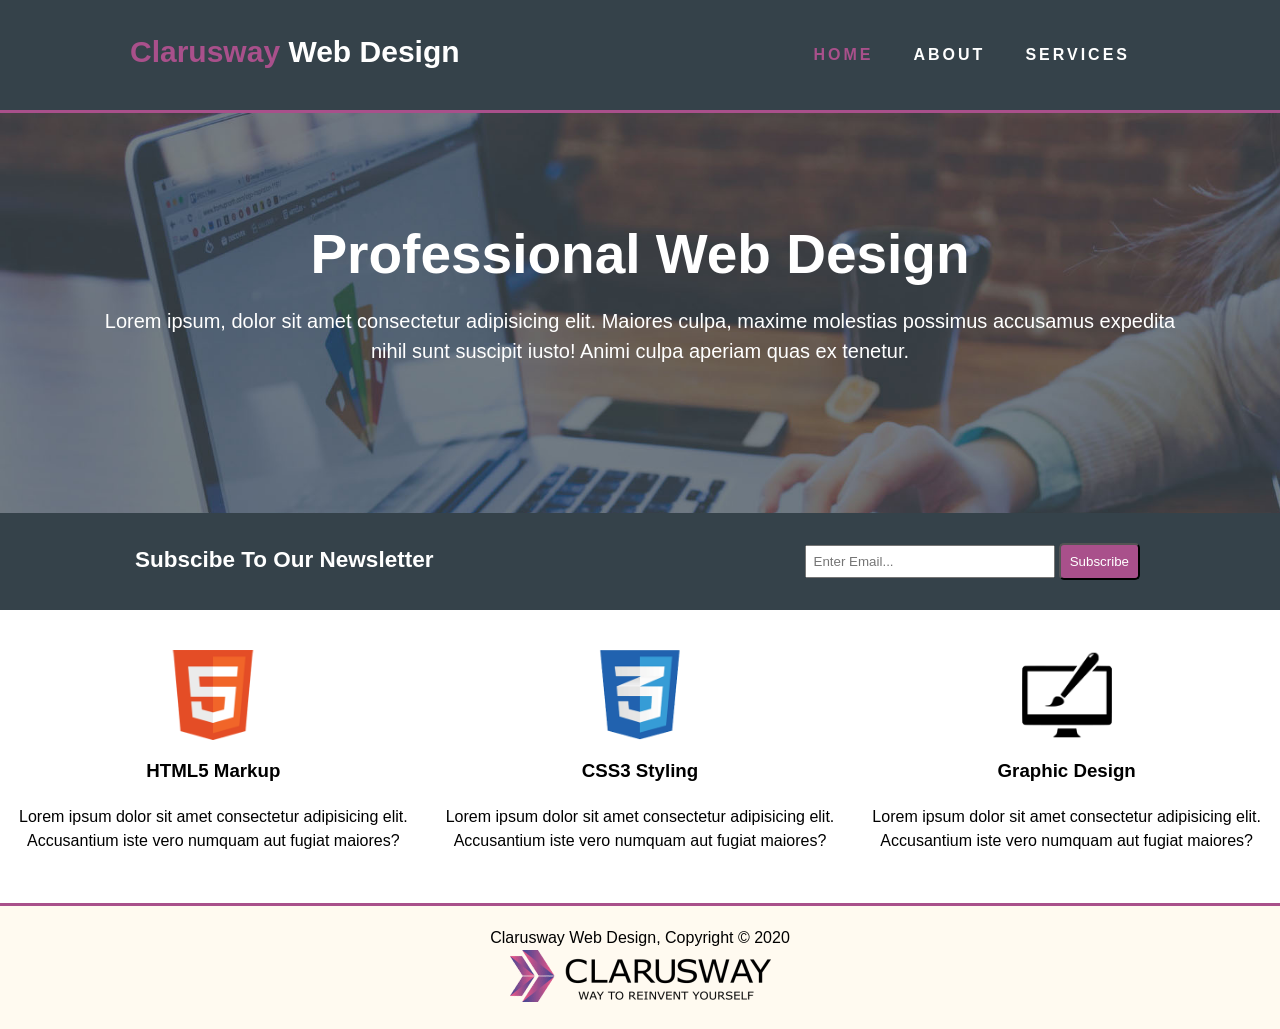
<file: index.html>
<!DOCTYPE html>
<html lang="en">

<head>
  <meta charset="UTF-8">
  <meta name="viewport" content="width=device-width, initial-scale=1.0">
  <title>Website Page Design Demo</title>
  <link rel="stylesheet" href="style.css">
</head>

<body>
  <nav>
    <div class="container clearfix">
      <div class="left-nav">
        <p id="nav-heading"><span>Clarusway</span> Web Design</p>
      </div>
      <div class="nav-links">
        <ul>
          <li class="nav-item"> <a href="index.html" target="_blank" class="nav-link" id="plink">Home</a></li>
          <li class="nav-item"><a href="about.html" target="_blank" class="nav-link">About</a></li>
          <li class="nav-item"><a href="services.html" target="_blank" class="nav-link">Services</a></li>
        </ul>
      </div>
    </div>
  </nav>
  <header>
    <section id="bg-img">
      <div class="heading">

        <h1>Professional Web Design</h1>
        <p>Lorem ipsum, dolor sit amet consectetur adipisicing elit. Maiores culpa, maxime molestias possimus accusamus
          expedita nihil sunt suscipit iusto! Animi culpa aperiam quas ex tenetur.</p>
      </div>
    </section>
    <section>
      <div class="subscribe-newsletter">
        <div class="subscribe">
          <h2>Subscibe To Our Newsletter</h2>
        </div>
        <div class="e-mail">
          <label for="e_mail">
            <input type="email" name="email" id="e_mail" placeholder="Enter Email...">
          </label>
          <input type="submit" value="Subscribe">
        </div>
      </div>
    </section>
  </header>
  <main class="content">
    <div class="img-container">
      <img src="./img/logo_html.png" alt="logo_html">
      <h3>HTML5 Markup</h3>
      <p>Lorem ipsum dolor sit amet consectetur adipisicing elit. Accusantium iste vero numquam aut fugiat maiores?</p>
    </div>
    <div class="img-container">
      <img src="./img/logo_css.png" alt="logo_css3">
      <h3>CSS3 Styling</h3>
      <p>Lorem ipsum dolor sit amet consectetur adipisicing elit. Accusantium iste vero numquam aut fugiat maiores?</p>
    </div>
    <div class="img-container">
      <img src="./img/logo_brush.png" alt="logo_brush">
      <h3>Graphic Design</h3>
      <p>Lorem ipsum dolor sit amet consectetur adipisicing elit. Accusantium iste vero numquam aut fugiat maiores?</p>
    </div>
  </main>
  <footer>
    <span>Clarusway Web Design, Copyright © 2020</span>
    <a href="https://clarusway.com/"><img src="./img/clarusway_logo.png" alt="clarusway_logo" id="footer-img"></a>
  </footer>
</body>

</html>
</file>
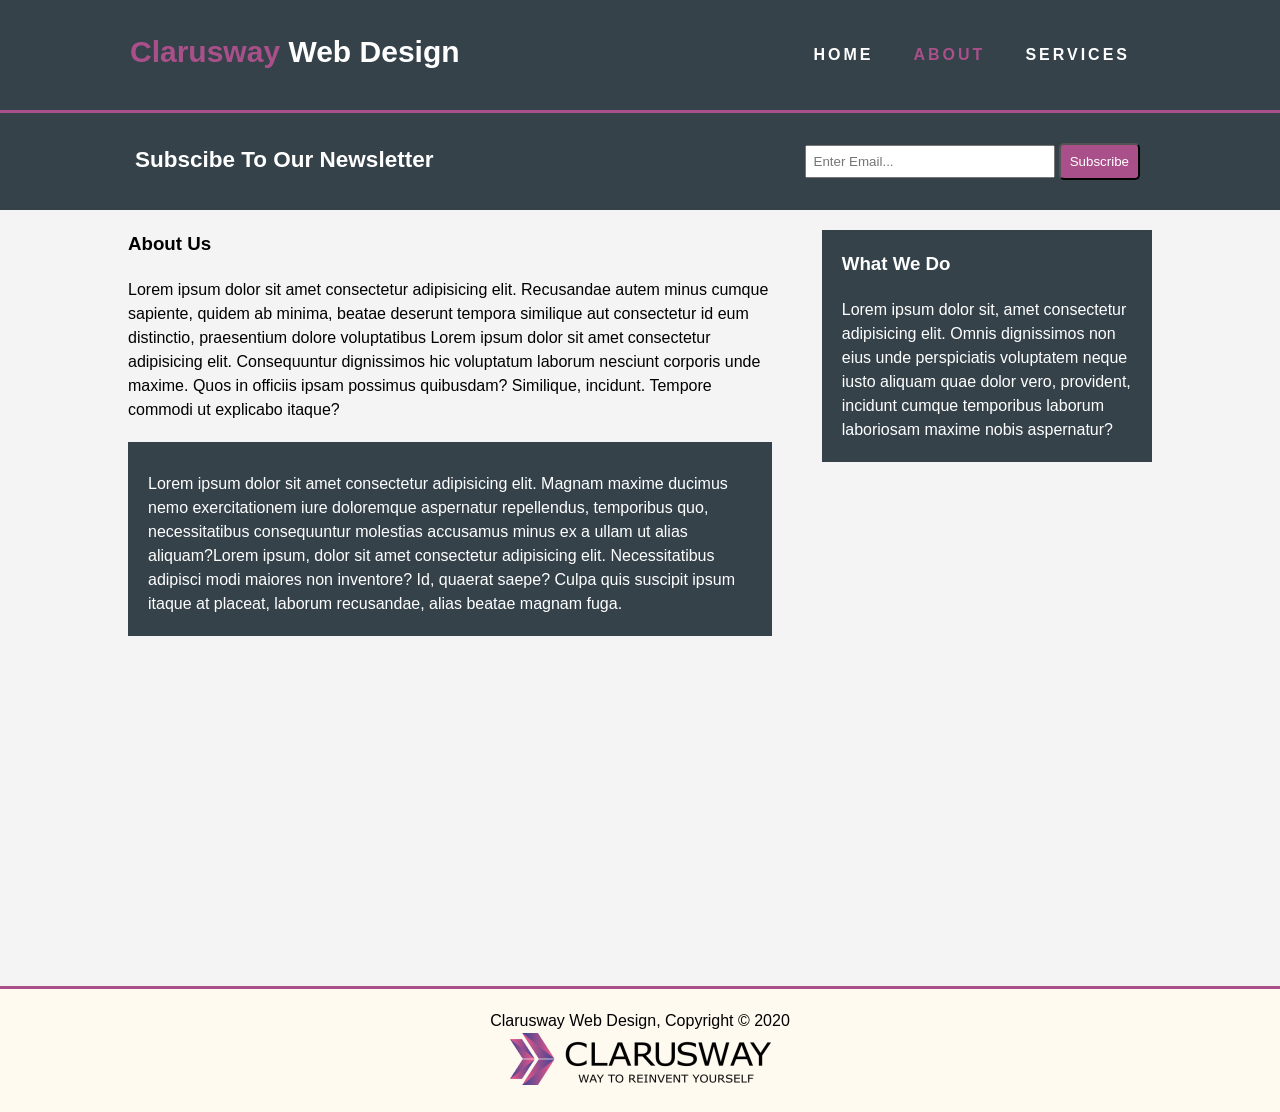
<file: about.html>
<!DOCTYPE html>
<html lang="en">

<head>
  <meta charset="UTF-8">
  <meta name="viewport" content="width=device-width, initial-scale=1.0">
  <title>About</title>
  <link rel="stylesheet" href="style.css">
</head>

<body class="about-body">
  <nav>
    <div class="container clearfix">
      <div class="left-nav">
        <p id="nav-heading"><span>Clarusway</span> Web Design</p>
      </div>
      <div class="nav-links">
        <ul>
          <li class="nav-item"> <a href="index.html" target="_blank" class="nav-link">Home</a></li>
          <li class="nav-item"><a href="about.html" target="_blank" class="nav-link" id="about-link">About</a></li>
          <li class="nav-item"><a href="services.html" target="_blank" class="nav-link">Services</a></li>
        </ul>
      </div>
    </div>
  </nav>
  <section>
    <div class="subscribe-newsletter">
      <div class="subscribe">
        <h2>Subscibe To Our Newsletter</h2>
      </div>
      <div class="e-mail">
        <label for="e_mail">
          <input type="email" name="email" id="e_mail" placeholder="Enter Email...">
        </label>
        <input type="submit" value="Subscribe">
      </div>
    </div>
  </section>
  <section class="blog">
    <div class="about-us">
      <h3>About Us</h3>
      <p>Lorem ipsum dolor sit amet consectetur adipisicing elit. Recusandae autem minus cumque sapiente, quidem ab
        minima, beatae deserunt tempora similique aut consectetur id eum distinctio, praesentium dolore voluptatibus
        Lorem ipsum dolor sit amet consectetur adipisicing elit. Consequuntur dignissimos hic voluptatum laborum
        nesciunt corporis unde maxime. Quos in officiis ipsam possimus quibusdam? Similique, incidunt. Tempore commodi
        ut explicabo itaque?

      </p>
      <div class="dark">
        <p>Lorem ipsum dolor sit amet consectetur adipisicing elit. Magnam maxime ducimus nemo exercitationem iure
          doloremque aspernatur repellendus, temporibus quo, necessitatibus consequuntur molestias accusamus minus ex a
          ullam ut alias aliquam?Lorem ipsum, dolor sit amet consectetur adipisicing elit. Necessitatibus adipisci modi
          maiores non inventore? Id, quaerat saepe? Culpa quis suscipit ipsum itaque at placeat, laborum recusandae,
          alias
          beatae magnam fuga.</p>
      </div>
    </div>

    <div class="sidebar">
      <div class="sidebar-dark">
        <h3>What We Do</h3>
        <p>Lorem ipsum dolor sit, amet consectetur adipisicing elit. Omnis dignissimos non eius unde perspiciatis
          voluptatem neque iusto aliquam quae dolor vero, provident, incidunt cumque temporibus laborum laboriosam
          maxime
          nobis aspernatur?</p>
      </div>
    </div>
  </section>
  <footer>
    <span>Clarusway Web Design, Copyright © 2020</span>
    <a href="https://clarusway.com/"><img src="./img/clarusway_logo.png" alt="clarusway_logo" id="footer-img"></a>
  </footer>


</body>

</html>
</file>
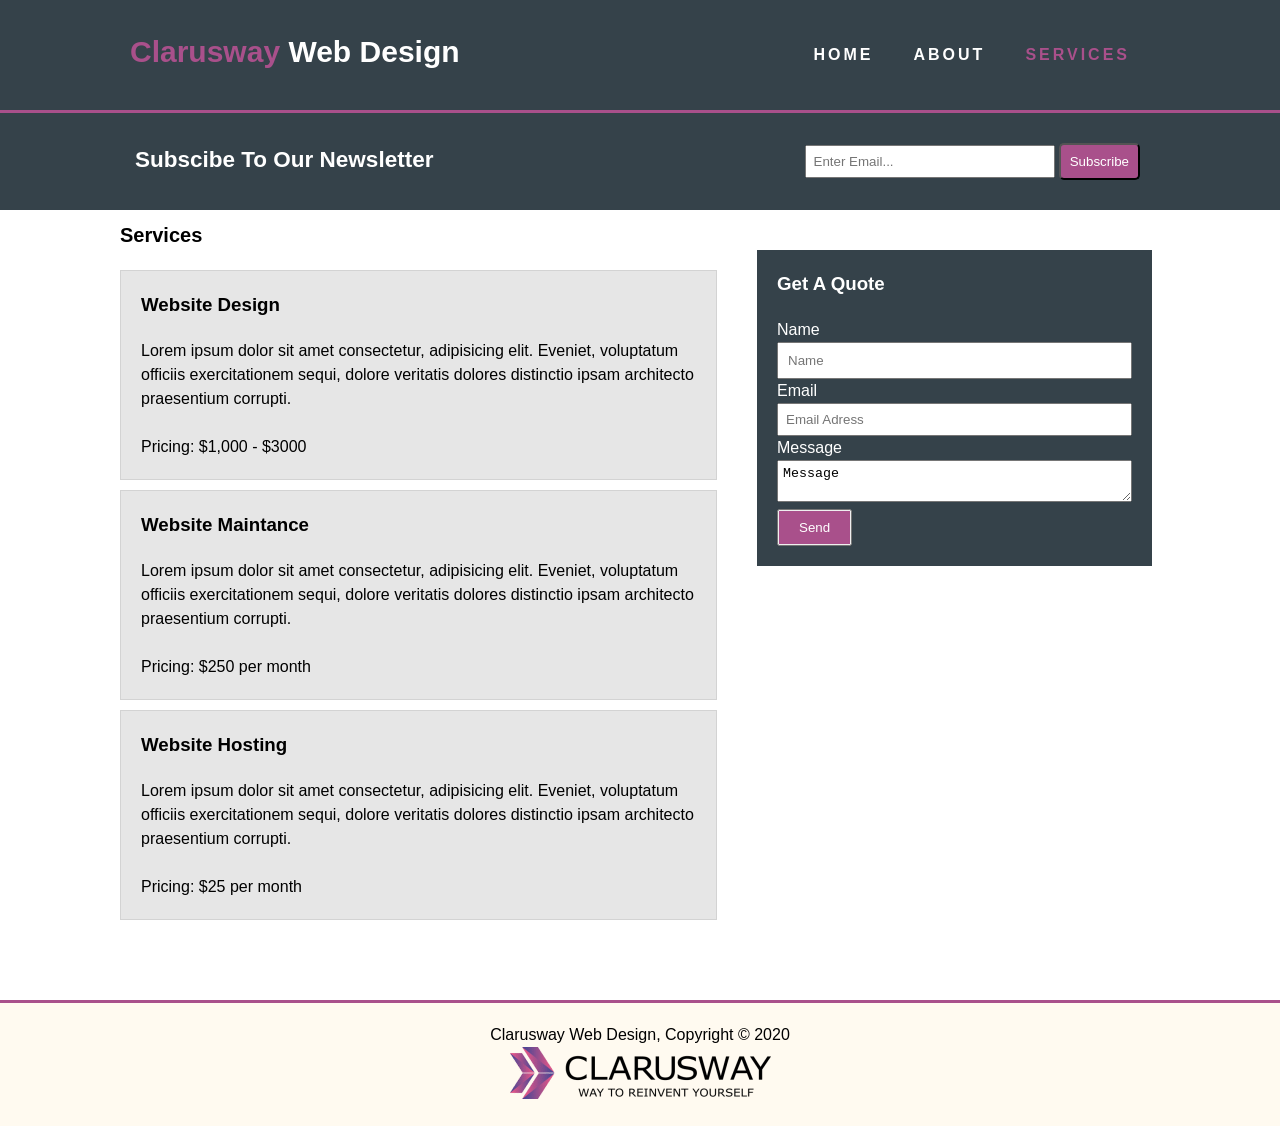
<file: services.html>
<!DOCTYPE html>
<html lang="en">

<head>
  <meta charset="UTF-8">
  <meta name="viewport" content="width=device-width, initial-scale=1.0">
  <title>Services</title>
  <link rel="stylesheet" href="style.css">
</head>

<body>
  <nav>
    <div class="container clearfix">
      <div class="left-nav">
        <p id="nav-heading"><span>Clarusway</span> Web Design</p>
      </div>
      <div class="nav-links">
        <ul>
          <li class="nav-item"> <a href="index.html" target="_blank" class="nav-link">Home</a></li>
          <li class="nav-item"><a href="about.html" target="_blank" class="nav-link">About</a></li>
          <li class="nav-item"><a href="services.html" target="_blank" class="nav-link" id="services-link">Services</a>
          </li>
        </ul>
      </div>
    </div>
  </nav>
  <section>
    <div class="subscribe-newsletter">
      <div class="subscribe">
        <h2>Subscibe To Our Newsletter</h2>
      </div>
      <div class="e-mail">
        <label for="e_mail">
          <input type="email" name="email" id="e_mail" placeholder="Enter Email...">
        </label>
        <input type="submit" value="Subscribe">
      </div>
    </div>
  </section>
  <h4>Services</h4>
  <section class="services">
    <div class="services-container">

      <div class="website-design">
        <h3>Website Design</h3>
        <p>Lorem ipsum dolor sit amet consectetur, adipisicing elit. Eveniet, voluptatum officiis exercitationem sequi,
          dolore veritatis dolores distinctio ipsam architecto praesentium corrupti.</p> <br>
        <p>Pricing: $1,000 - $3000</p>
      </div>

      <div class="website-maintance">
        <h3>Website Maintance</h3>
        <p>Lorem ipsum dolor sit amet consectetur, adipisicing elit. Eveniet, voluptatum officiis exercitationem sequi,
          dolore veritatis dolores distinctio ipsam architecto praesentium corrupti.</p> <br>
        <p>Pricing: $250 per month</p>
      </div>
      <div class="website-hosting">
        <h3>Website Hosting</h3>
        <p>Lorem ipsum dolor sit amet consectetur, adipisicing elit. Eveniet, voluptatum officiis exercitationem sequi,
          dolore veritatis dolores distinctio ipsam architecto praesentium corrupti.</p> <br>
        <p>Pricing: $25 per month</p>
      </div>
    </div>
    <aside>
      <div id="get-quote">
        <h3> Get A Quote</h3>
        <form action="">
          <label for="name_">Name</label> <br>
          <input type="text" name="name" id="name_" placeholder="Name" required><br>
          <label for="email_">Email</label><br>
          <input type="email" name="Email" id="email_" placeholder="Email Adress" required> <br>
          <label for="message_">Message</label><br>
          <textarea name="Message" id="message_" cols="41" rows="2">Message</textarea>

        </form>
        <button><input type="submit" name="submit" value="Send" id="submit_"></button>
      </div>
    </aside>

  </section>




  <footer>
    <span>Clarusway Web Design, Copyright © 2020</span>
    <a href="https://clarusway.com/"><img src="./img/clarusway_logo.png" alt="clarusway_logo" id="footer-img"></a>
  </footer>

</body>

</html>
</file>
<file: style.css>
* {
  margin: 0;
  padding: 0;
  box-sizing: border-box;
}
html {
  font-size: 10px;
  font-family: Arial, Helvetica, sans-serif;
}
body {
  font-size: 1.6rem;
  line-height: 1.5;
  background-color: #fff;
}
ul {
  list-style-type: none;
}
a {
  text-decoration: none;
}
.clearfix::after {
  content: "";
  display: block;
  clear: both;
}
.container {
  width: 100%;

  padding-left: 0.5rem;
  padding-right: 0.5rem;
}
/* ? navvar */

nav {
  background-color: #35424a;
  padding-top: 2.4rem;
  padding-bottom: 2.4rem;
  border-bottom: 3.5px solid #a9508b;
}
.left-nav {
  float: left;
  padding-top: 0.5rem;
  margin-left: 125px;
}
#nav-heading {
  font-weight: 700;
  font-size: 3rem;
  line-height: 4.5rem;
  color: #fff;
}
#nav-heading > span {
  color: #a9508b;
}
.nav-links {
  float: right;
  margin-right: 125px;
}
.nav-links .nav-item {
  float: left;
  margin: 0.4rem;
}
#plink {
  color: #a9508b;
}
#plink:hover {
  color: #ccc;
}
.nav-links .nav-link {
  color: #fff;
  font-weight: 700;
  font-size: 1.6rem;
  line-height: 2.2rem;
  display: block;
  padding: 1.6rem;
  text-transform: uppercase;
  letter-spacing: 0.3rem;
}
.nav-links .nav-link:hover {
  color: #ccc;
}
/* * header */
#bg-img {
  background-image: url(./img/showcase.jpg);
  min-height: 400px;
  background-attachment: fixed;
  background-size: cover;
}
.heading {
  text-align: center;
}
.heading h1 {
  padding-top: 100px;
  font-size: 5.5rem;
  line-height: 8.3rem;
  color: #fff;
  margin-bottom: 10px;
}
.heading > p {
  margin-right: 10rem;
  margin-left: 10rem;
  line-height: 3rem;
  font-size: 2rem;
  color: #fff;
  padding-bottom: 1rem;
}
.subscribe-newsletter {
  background-color: #35424a;
  color: #ffffff;
  font-size: 1.5rem;
  line-height: 3.4rem;
  padding: 3rem;
  padding-left: 8rem;
  overflow: hidden;
}
.subscribe {
  float: left;
  margin-left: 55px;
}
.e-mail {
  float: right;
  margin-right: 110px;
}
input[type="email"] {
  padding: 0.7rem;
  width: 250px;
}
input[type="submit"] {
  padding: 0.9rem;
  color: #ffffff;
  background-color: #a9508b;
  border-radius: 5px;
}
input[type="submit"]:hover {
  transition: 0.8s;
  box-shadow: 0 0 7px 0 #a9508b;
}
.content {
  display: flex;
  text-align: center;
}
.content img {
  width: 90px;
  margin-bottom: 10px;
}
.img-container {
  margin-top: 40px;
}
.img-container > p {
  margin-top: 15px;
}
footer {
  text-align: center;
  background-color: #fffaf0;
  border-top: 3.5px solid #a9508b;
  margin-top: 50px;
}
footer > span {
  display: block;
  margin-top: 20px;
}
#footer-img {
  display: inline-block;
  padding-bottom: 20px;
}
/* ! About */
.about-body {
  background-color: #f4f4f4;
}

#about-link {
  color: #a9508b;
}
#about-link:hover {
  color: #ccc;
}

.blog {
  display: flex;
  width: 80%;
  margin-top: 20px;
  margin-right: auto;
  margin-left: auto;
}
h3 {
  margin-bottom: 20px;
}
.blog p {
  margin-top: 10px;
}
.about-us {
  margin-right: 50px;
}
.dark {
  margin-top: 20px;
  margin-bottom: 300px;
  width: 100%;
}
.dark,
.sidebar-dark {
  background-color: #35424a;
  color: #fff;
  padding: 2rem;
}

/* ! Services */
#services-link {
  color: #a9508b;
}
#services-link:hover {
  color: #ccc;
}
.services {
  display: flex;
  justify-content: space-around;
  width: 90%;
}

.services-container {
  margin-left: 100px;
  padding: 2rem;
  margin-right: 20px;
}
.services-container div {
  margin-bottom: 10px;
  background-color: #e6e6e6;
  border: 1px solid lightgray;
  padding: 2rem;
}
h4 {
  margin-top: 1rem;
  margin-left: 120px;
  font-size: 2rem;
}

#get-quote {
  padding: 2rem;
  background-color: #35424a;
  color: #ffffff;
  overflow: hidden;
}
#name_ {
  padding: 0.9rem;
  width: 100%;
}
#email_ {
  width: 100%;
}
textarea {
  padding: 0.5rem;
}
#submit_ {
  border: none;
  transition: none;
  padding-right: 2rem;
  padding-left: 2rem;
  border-radius: 0px;
}

@media screen and (max-width: 480px) {
  html {
    font-size: 6px;
  }
  input[type="email"] {
    width: 150px;
  }
}
@media screen and (max-width: 700px) {
  html {
    font-size: 8px;
  }
  h4 {
    margin-left: 90px;
  }
  .services {
    flex-direction: column;
  }
  aside {
    order: -1;
    margin-left: auto;
  }
}
</file>
